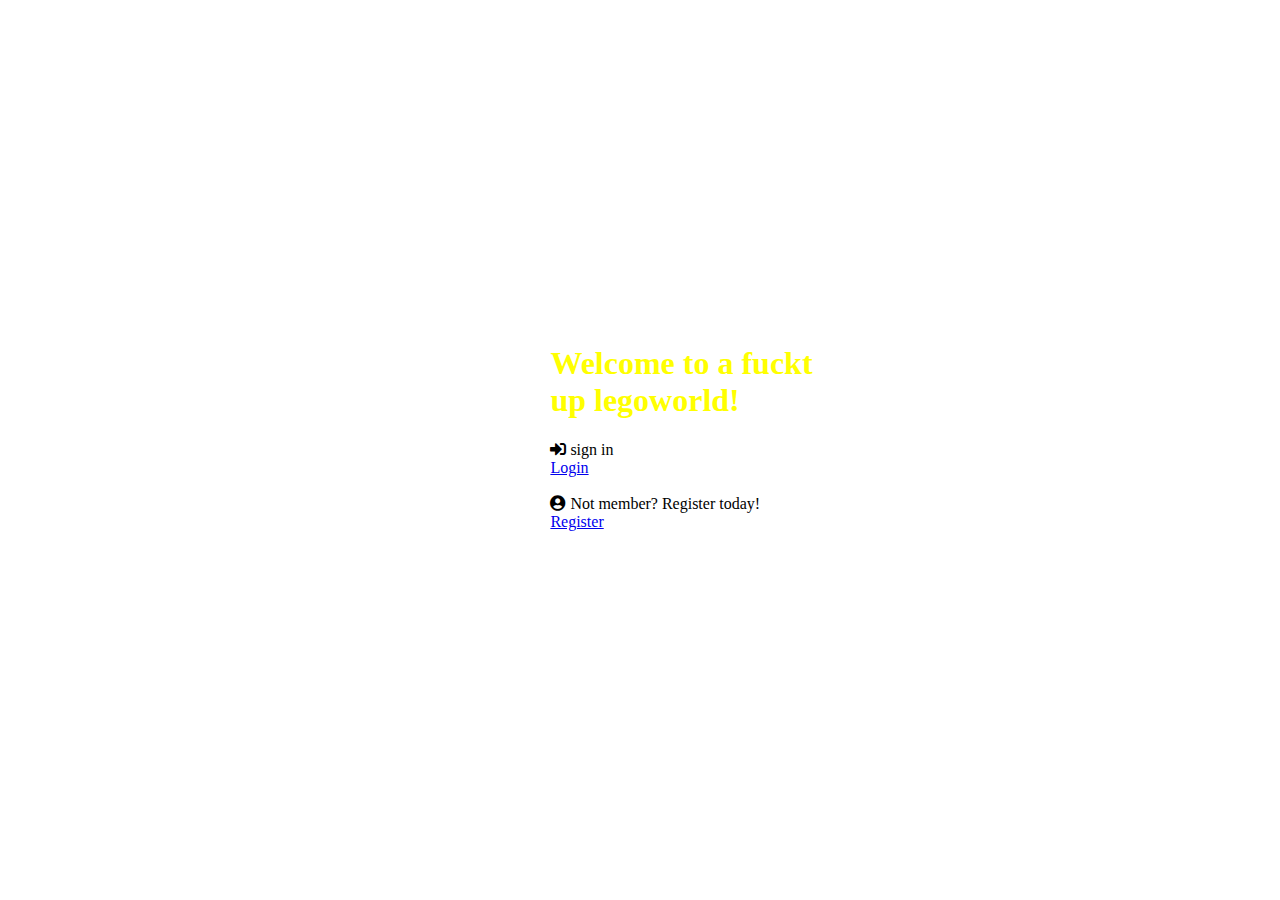
<file: LegoHus/src/main/webapp/Welcome.html>
<!DOCTYPE html>
<!--
To change this license header, choose License Headers in Project Properties.
To change this template file, choose Tools | Templates
and open the template in the editor <link href="https://bootswatch.com/4/cyborg/bootstrap.min.css" rel="stylesheet" type="text/css">.
-->
<html>
    <head>
        <title>TODO supply a title</title>
        <meta charset="UTF-8">
        <meta name="viewport" content="width=device-width, initial-scale=1.0">
        <link href="https://bootswatch.com/4/cyborg/bootstrap.min.css" rel="stylesheet" type="text/css">
        <link rel="stylesheet" href="welcome.css" type="text/css"/>
        <link rel="stylesheet" href="https://use.fontawesome.com/releases/v5.7.2/css/all.css"  crossorigin="anonymous">
        
    </head>
    <body>
       
        <div class="links">
        <h1>Welcome to a fuckt up legoworld!</h1>
        <i class="fas fa-sign-in-alt"></i>
        sign in</br> <a href="Login.jsp"> Login</a>
        </br>
        </br>
        <i class="fas fa-user-circle"></i>
        Not member? Register today!</br> <a href="Registration.jsp"> Register </a>
        </div>
       
  </body>
</html>
</file>
<file: LegoHus/src/main/webapp/welcome.css>
/*
To change this license header, choose License Headers in Project Properties.
To change this template file, choose Tools | Templates
and open the template in the editor.
*/
/* 
    Created on : 20-03-2019, 00:38:28
    Author     : shpattt
*/
@import "https://use.fontawesome.com/releases/v5.7.2/css/all.css";
.links{
    width:280px;
    position: absolute;
    top: 36%;
    left: 43%;
   
    
}
.links h1{
    font-size: xx-large;
    color:yellow;
}
</file>
